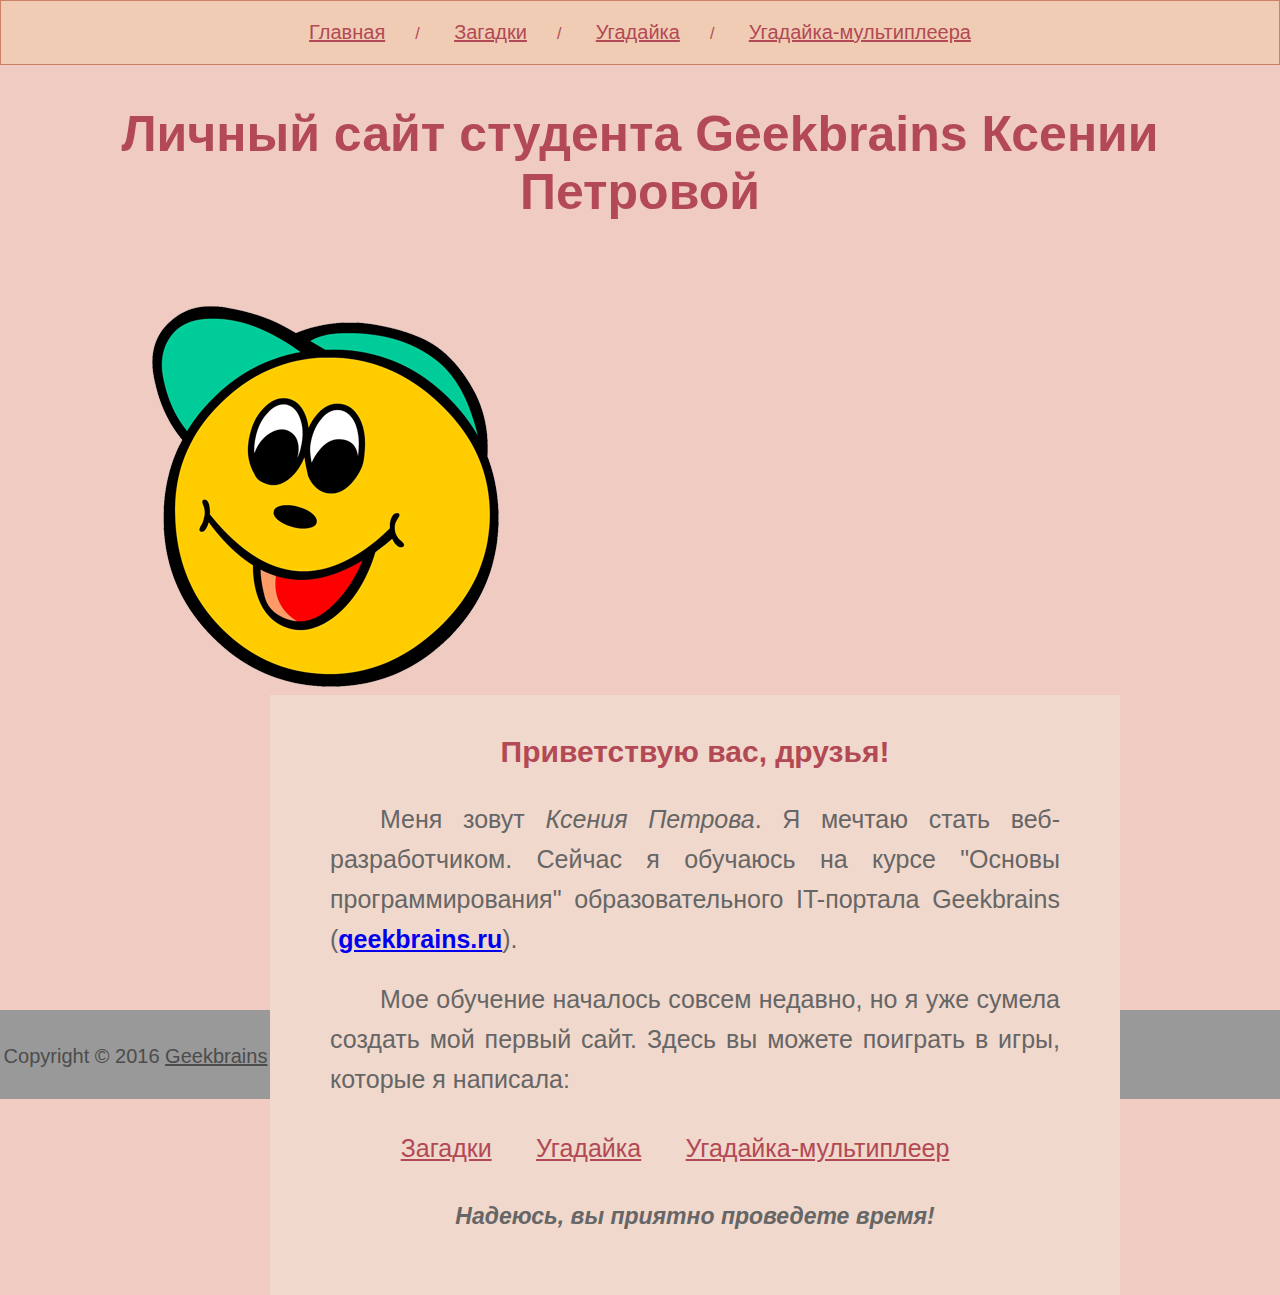
<file: index.html>
<!DOCTYPE html>
<html>
<head>
    <meta charset="utf-8">
	<title>Личный сайт студента GeekBrains</title>
	<link rel="stylesheet" href="style.css">
</head>
<body>
    <div id="header">
        <a href="#">Главная</a><span>/</span>
        <a href="gamepuzzle.html">Загадки</a><span>/</span>
        <a href="guessnumber.html">Угадайка</a><span>/</span>
        <a href="guesstwo.html">Угадайка-мультиплеера</a>
    </div>
	<div id="content">
	     <h1>Личный сайт студента Geekbrains Ксении Петровой</h1>
	     <div id="center">
		     <img src="img/bubble.png" alt="фотография"></img>
		     <div id="box_text">
		         <h2><strong>Приветствую вас, друзья!</strong></h2> 
		         <p>Меня зовут <em>Ксения Петрова</em>. Я мечтаю стать веб-разработчиком. Сейчас я обучаюсь на курсе "Основы программирования" образовательного IT-портала Geekbrains (<a href="https://geekbrains.ru/" target="_blank"><strong>geekbrains.ru</strong></a>).</p>

		         <p>Мое обучение началось совсем недавно, но я уже сумела создать мой первый сайт. Здесь вы можете поиграть в игры, которые я написала:</p> 

		         <div id="game">
		           <a href="gamepuzzle.html">Загадки</a><span></span>
                   <a href="guessnumber.html">Угадайка</a><span><span>
                   <a href="guesstwo.html">Угадайка-мультиплеер</a>
	             </div>

	             <h3><em>Надеюсь, вы приятно проведете время!</em></h3>
             </div>
		 </div>
	</div>
	<div id="footer">
	     Copyright © 2016 <a href="https://geekbrains.ru/"> Geekbrains </a>
	</div>
</body>
</html>
</file>
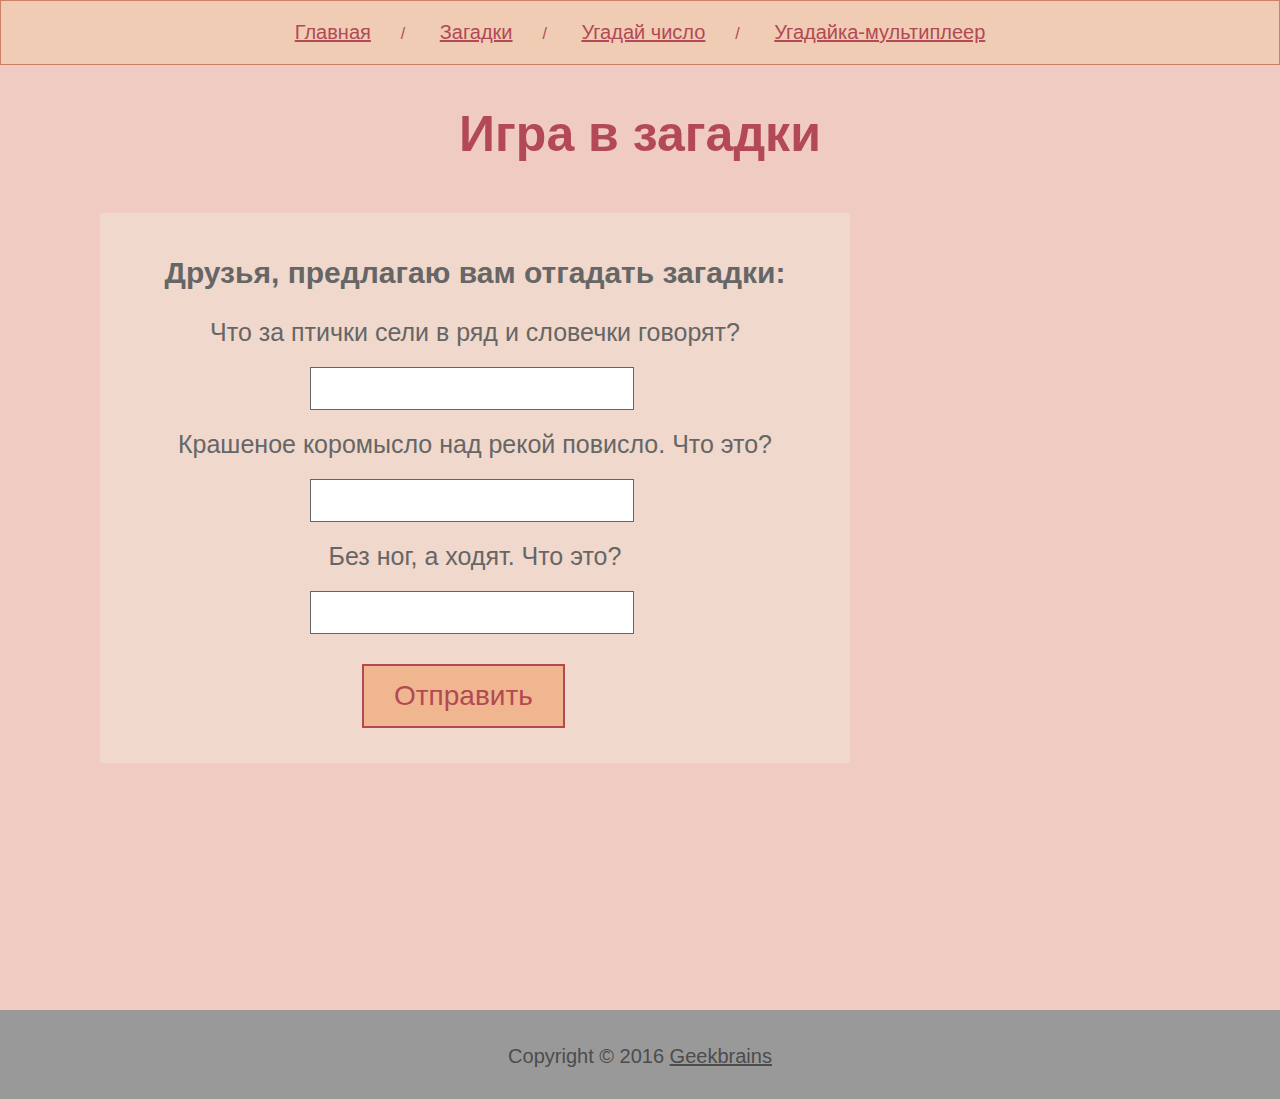
<file: gamepuzzle.html>
<!DOCTYPE html>
<html>
<head>
    <meta charset="utf-8">
	<title>Личный сайт студента GeekBrains</title>
	<link rel="stylesheet" href="style.css">

	<script type="text/javascript">
		function checkAnswers(){ 
		   var result = document.getElementById("answer1").value;
		   var score = 0;
		   if(result.toLowerCase() == "буквы") score++;

		   var result = document.getElementById("answer2").value;
		   if(result.toLowerCase() == "радуга") score++;	
		   
		   var result = document.getElementById("answer3").value;
		   if(result.toLowerCase() == "часы") score++;	
		   alert("Вы отгадали загадок: " + score);	   
	    }
	</script>

</head>
<body>
    <div id="header">
        <a href="index.html">Главная</a><span>/</span>
        <a href="#">Загадки</a><span>/</span>
        <a href="guessnumber.html">Угадай число</a></a><span>/</span>
        <a href="guesstwo.html">Угадайка-мультиплеер</a>
    </div>
	<div id="content">
	     <h1>Игра в загадки</h1>
	     <div id="box">
		     <h2>Друзья, предлагаю вам отгадать загадки:</h2>

		     <p>Что за птички сели в ряд и словечки говорят?</p>
		     <input type="text" id="answer1"></input>

		     <p>Крашеное коромысло над рекой повисло. Что это?</p>
		     <input type="text" id="answer2"></input>

		     <p>Без ног, а ходят. Что это?</p>
		     <input type="text" id="answer3"></input>

		     </br>

		     <a href="#" onclick="checkAnswers()">Отправить</a>
     
		 </div>
	</div>
          
	<div id="footer">
	     Copyright © 2016 <a href="https://geekbrains.ru/"> Geekbrains </a>
	</div>
</body>
</html>
</file>
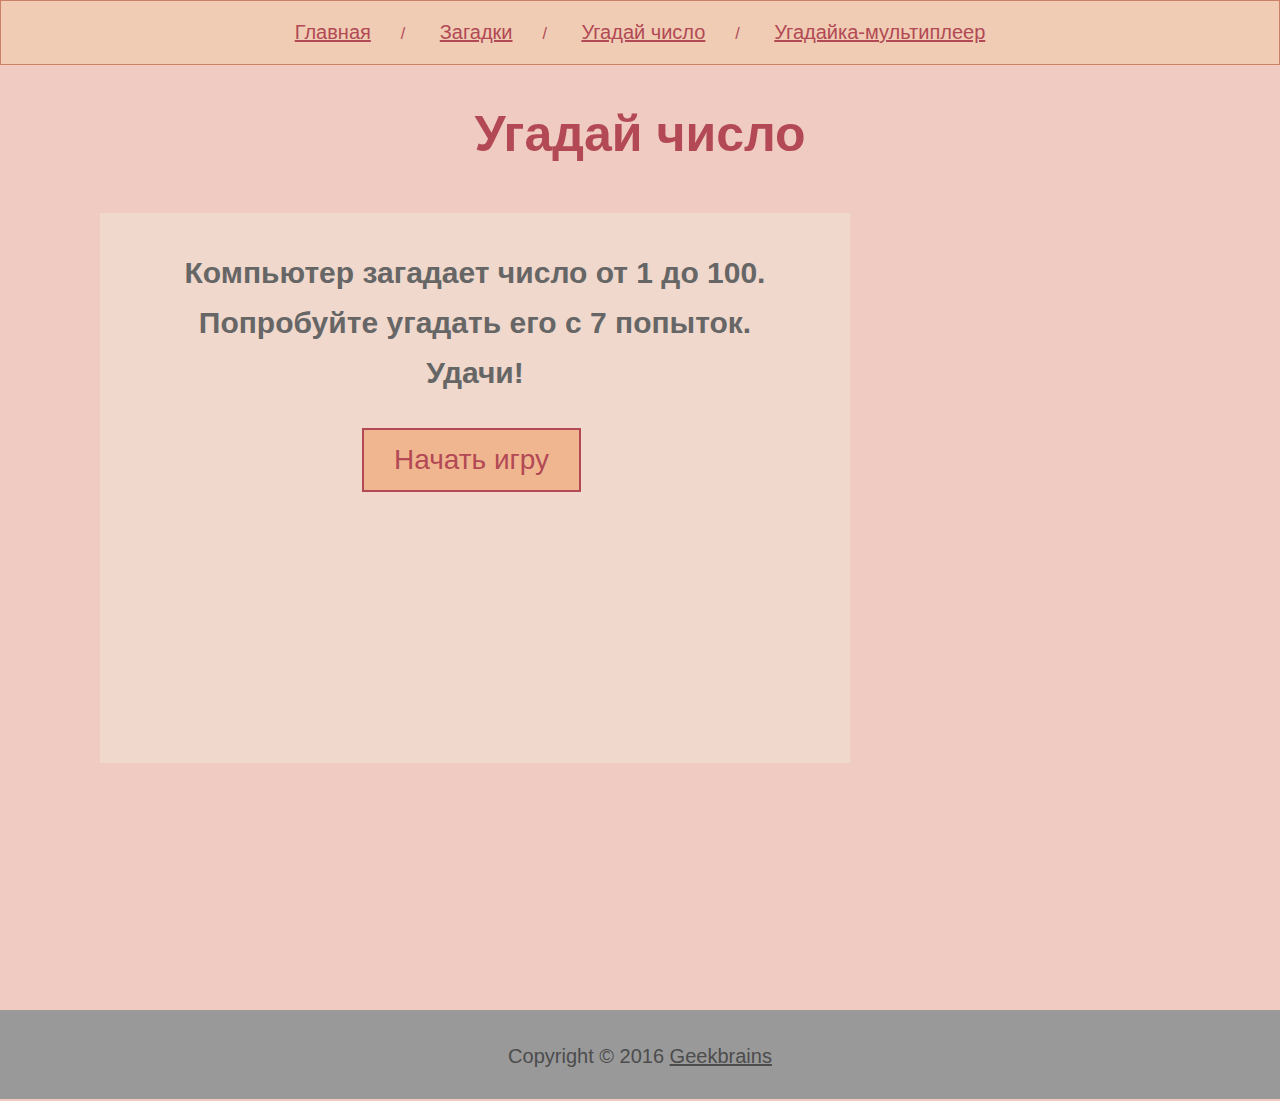
<file: guessnumber.html>
<!DOCTYPE html>
<html>
<head>
    <meta charset="utf-8">
	<title>Личный сайт студента GeekBrains</title>
	<link rel="stylesheet" href="style.css">

	<script type="text/javascript">

		function Play() {
	 
		    var answer = parseInt(Math.random() * 100);
		    		    		      
		    for(var i = 1; i <= 7; i++){           
		       var number = prompt("Введите ваш вариант ответа. Для выхода нажмите s");
		       if(number == "s") break;   
		       number = parseInt(number);
               if(number == answer){
                     alert("Вы угадали. Поздравляем! Количество попыток: " + i);
                     break;
               } else if(number < answer){
                     alert("Увы, ваше число меньше загаданного");
               } else if(number > answer){
                   alert("Увы, ваше число больше загаданного");
               }   
            }    
       	}	    

    </script>
</head>
<body>
    <div id="header">
        <a href="index.html">Главная</a><span>/</span>
        <a href="gamepuzzle.html">Загадки</a><span>/</span>
        <a href="#">Угадай число</a></a><span>/</span>
        <a href="guesstwo.html">Угадайка-мультиплеер</a>
    </div>
	<div id="content">
	     <h1>Угадай число</h1>
	     <div id="box">
		     <h2>Компьютер загадает число от 1 до 100. <br>Попробуйте угадать его с 7 попыток. <br>Удачи!</h2>

		     <a href="#" onclick="Play()">Начать игру</a>

		    
		 </div>
	</div>

            
	<div id="footer">
	     Copyright © 2016 <a href="https://geekbrains.ru/"> Geekbrains </a>
	</div>
</body>
</html>
</file>
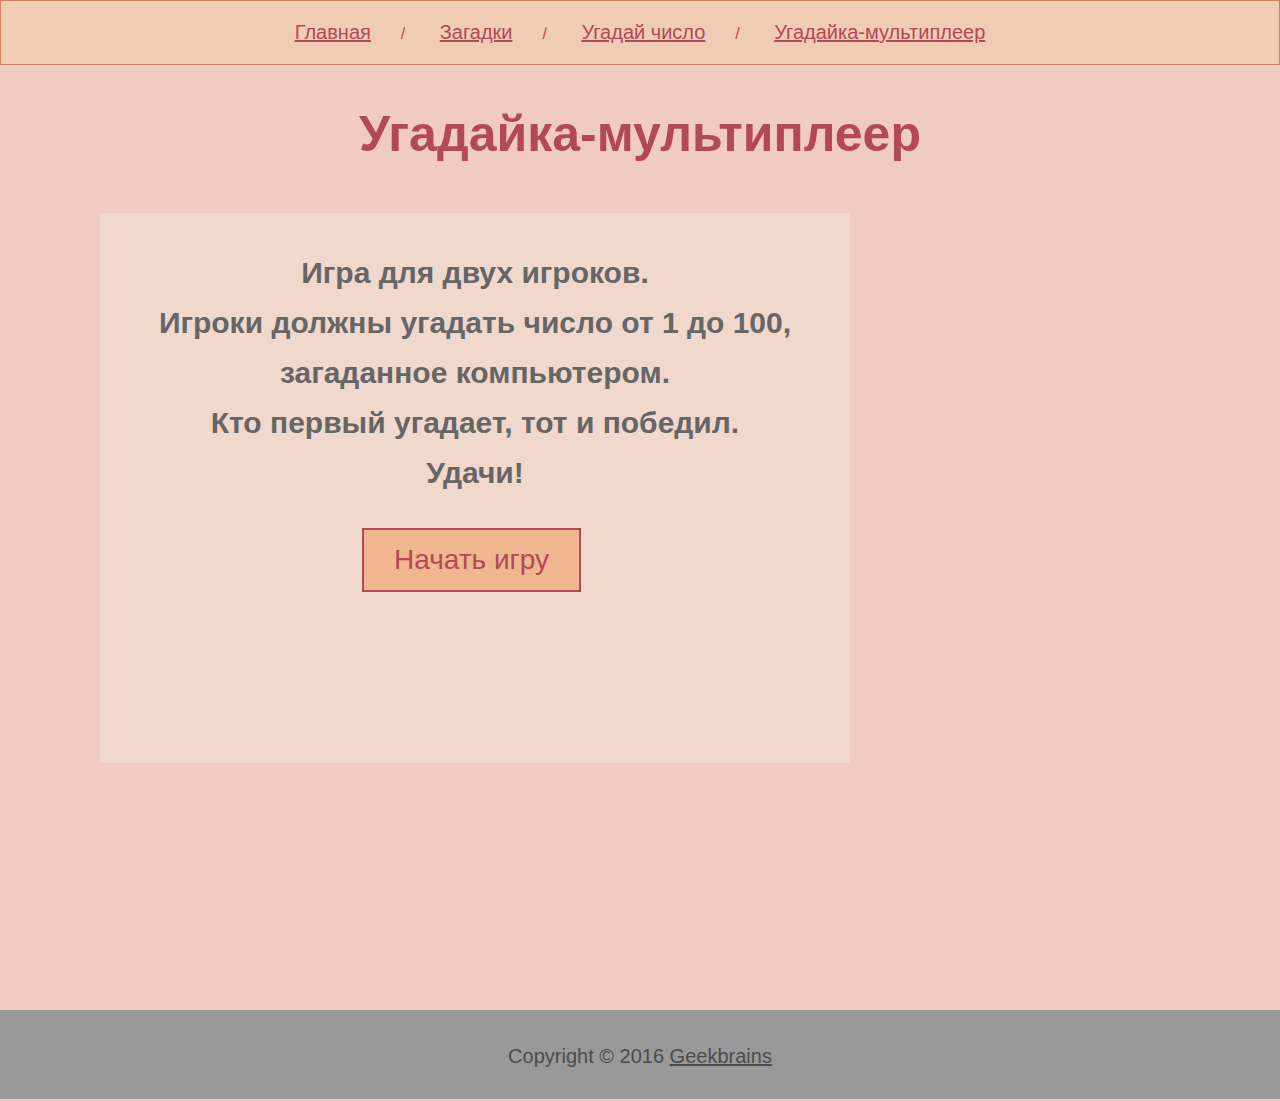
<file: guesstwo.html>
<!DOCTYPE html>
<html>
<head>
    <meta charset="utf-8">
	<title>Личный сайт студента GeekBrains</title>
	<link rel="stylesheet" href="style.css">

	<script type="text/javascript">

		function Play() {
	 
		    var answer = parseInt(Math.random() * 100);
		    var playerNum = 1;  
		    
		    while(true){
		             var ansUser = prompt("Игрок" + playerNum + ", ваш ход. Введите число. Для выхода нажмите A");
		             if(ansUser == "a") break;   
		             ansUser = parseInt(ansUser);          
		             if(ansUser == answer){
		                   alert("Угадали! Игрок" + playerNum + ", вы победили в этой игре! Поздравляем!")
		                   break;
		             }else if(ansUser < answer){
		                   alert("Ваше число меньше загаданного"); 
		             }else if(ansUser > answer){
		                   alert("Ваше число больше загаданного");
		             }
		             if (playerNum == 1) playerNum = 2; 
		             else playerNum = 1;
		    }     
		}         
 </script>
</head>
<body>
    <div id="header">
        <a href="index.html">Главная</a><span>/</span>
        <a href="gamepuzzle.html">Загадки</a><span>/</span>
        <a href="guessnumber.html">Угадай число</a></a><span>/</span>
        <a href="#">Угадайка-мультиплеер</a>
    </div>
	<div id="content">
	     <h1>Угадайка-мультиплеер</h1>
	     <div id="box">
		     <h2>Игра для двух игроков. <br>Игроки должны угадать число от 1 до 100, загаданное компьютером. <br>Кто первый угадает, тот и победил. <br>Удачи!</h2>

		     
		     <a href="#" onclick="Play()">Начать игру</a>

		     

		 </div>
	</div>

            
	<div id="footer">
	     Copyright © 2016 <a href="https://geekbrains.ru/"> Geekbrains </a>
	</div>
</body>
</html>
</file>
<file: style.css>
* {
    margin: 0;
    padding: 0;
}
body{
    background-color: #F0CBC2;
    font-family: arial;
    min-width: 700px;
}

#header {
	border: 1px solid #CC8166; 
	background-color: #F0CCB4; 
	height: 43px;
	text-align: center;
	padding-top: 20px;
}

#header a {
	color: #B24954;
	font-size: 20px;
}

#header span {
	padding: 0 30px;
	color: #B24954;
}

#content {
	height: 945px;
}

#content h1 {
	text-align: center;
	color: #B24954;
	font-size: 50px;
	padding-top: 40px;
	padding-bottom: 50px;
}

#content img {
	margin-top: 30px;
	margin-left: 130px;
}

#content #box_text {
	width: 850px;
	height: 600px;
	background-color: #F0D8CC;
	float: right;
	margin-right: 160px;

 
}

#content #box_text h2 {
	text-align: center;
	font-size: 30px;
	color: #B24954;
	padding-top: 40px;
	padding-bottom: 30px;
}

#content #box_text p {
	color: #666666;
	font-size: 25px;
	text-indent: 50px;
	line-height: 40px;
	text-align: justify;
	padding-right: 60px;
	padding-left: 60px;
	padding-bottom: 20px;
}

#content #game {
	text-align: center;
	padding: 15px;
}
#content #game a {	
	font-size: 25px;
	color: #B24954;
}

#content #game span {
	padding: 0 20px;
}

#content #box_text h3 {
	text-align: center;
	font-size: 23px;
	color: #666666;
	padding: 25px;
}

#content #box {
	width: 750px;
	height: 550px;
	background-color: #F0D8CC;
	float: right; 
	margin-right: 430px;
}

#content #box h2 {
	text-align: center;
	font-size: 30px;
	color: #666666;
	line-height: 50px;
	padding-top: 35px;
	
}

#content #box p {
    font-size: 25px;
    color: #666666;
    text-align: center;
    line-height: 50px;
    padding-top: 9px;
    padding-bottom: 10px;
}

#content #box input {
	border: 1px solid #666666;
    margin-left: 210px;
    font-size: 25px;
    color: #666666;
    line-height: 17px;
    text-indent: 15px;
    padding-top: 7px;
    padding-bottom: 5px;

}
#content #box a {
    float: left;
    margin-top: 30px;
    margin-left: 262px;
    border: 2px solid #B24954;
    background-color: #F0B690;
    color:  #B24954;
    font-size: 28px;
    text-align: center;
    text-decoration: none;
    padding: 14px 30px;
    
}

#footer {
	border: 1px solid #999999;
	background-color: #999999;
	height: 87px;
	text-align: center;
	font-size: 20px;
	color: #4C4C4C;
	line-height: 90px;
	
}

#footer a{
	color: inherit;
}
</file>
